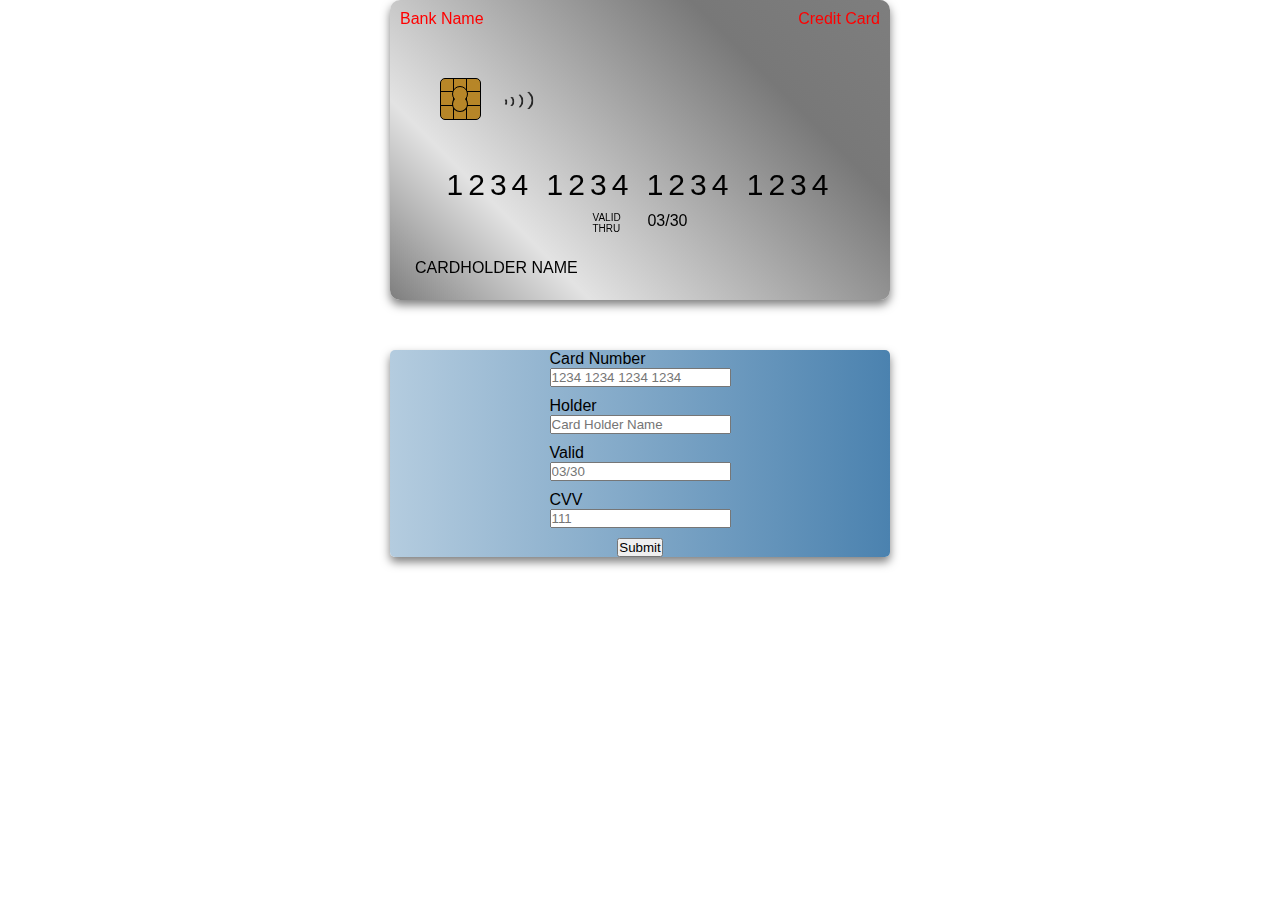
<file: index.html>
<!DOCTYPE html>
<html lang="en">
<head>
    <meta charset="UTF-8">
    <title>Title</title>
    <link href="style.css" rel="stylesheet" type="text/css">
</head>
<body>
    <main class="scene">
        <section class="card1">
            <div class="card__face front-card">
                <div class="name_type">
                    <div class="Bank-Name">Bank Name</div>
                    <div class="type-card">Credit Card</div>
                </div>
                <div class="chip_contactless">
                    <div class="Chip">
                        <div class="block block-grid1"></div>
                        <div class="block"></div>
                        <div class="block block-grid2" ></div>
                        <div class="block"></div>
                        <div class="block"></div>
                        <div class="block"></div>
                        <div class="block block-grid3"></div>
                        <div class="block"></div>
                        <div class="block block-grid4"></div>
                        <div class="circle-top"></div>
                        <div class="circle-bot"></div>
                    </div>
                    <div class="rotated-circles">
                        <div class="rotate-circle"></div>
                        <div  class="rotate-circle1"></div>
                        <div  class="rotate-circle2"></div>
                        <div  class="rotate-circle3"></div>
                    </div>
                </div>
                <div class="cardnumber">
                    <div class="card-number1">1234 1234 1234 1234</div>
                </div>
                <div class="valid">
                    <div class="thru">VALID THRU</div>
                    <div class="card-thru">03/30</div>
                </div>
                <div class="Cardholder">CARDHOLDER NAME</div>
            </div>
            <div class="card__face back-card">
                <div class="magnetic_stripe"></div>
                <div class="data_user">
                    <div class="sign"></div>
                    <div class="CVV">
                        <i class="cvv">111</i>
                    </div>
                    <div class="type_card1">Type card</div>
                </div>
                <div class="lorem_ipsum">
                    <p>Lorem ipsum dolor sit amet, consectetur adipiscing elit, sed do eiusmod tempor incididunt ut labore et dolore magna aliqua. Ut enim ad minim veniam, quis nostrud exercitation ullamco laboris nisi ut aliquip ex ea commodo consequat. Duis aute irure dolor in reprehenderit in voluptate velit esse cillum dolore eu fugiat nulla pariatur. Excepteur sint occaecat cupidatat non proident, sunt in culpa qui officia deserunt mollit anim id est laborum</p>
                </div>
            </div>
        </section>
    </main>
    <div class="center-form">
        <div class="form">
            <div class="number-container" id="numberCard">
                <label>Card Number</label>
                <input type="text" name="card-number1" placeholder="1234 1234 1234 1234"
                       id="card-number" maxlength="19" >
            </div>
            <div class="name-container">
                <label>Holder</label>
                <input type="text" id="name-text" maxlength="30" placeholder="Card Holder Name"  name="name"   >
                <p class="paragraph"></p>
            </div>
            <div class="valid-thru-container">
                <label>Valid</label>
                <input type="text" placeholder="03/30" maxlength="5" name="thru-text1" id="valid-thru-text"    >
            </div>
            <div class="CVV-container">
                <label>CVV</label>
                <input type="text" placeholder="111" maxlength="3" name="cvv-text1" id="cvv-text"  >
            </div>
            <button id="submit">Submit</button>
        </div>
    </div>
    <script src="code.js" defer></script>
</body>
</html>
</file>
<file: style.css>
body {
    font-family: sans-serif;
}
*{
    margin: 0;
    padding: 0;
}
.card1{
    display: flex;
    flex-direction: column;
    align-items: center;
    cursor: pointer;
    transform-style: preserve-3d;
    transition: transform 1s;

}

.front-card {
    background:
            linear-gradient(
    45deg, #7e7e7e 0%,
            #e3e3e3 25%,
            #787878 75%,
            #7e7e7e 100%);
    border-radius: 10px;
    box-shadow: 0 5px 10px 0 rgba(0, 0, 0, 0.5);
}

.Chip{
    position: relative;
    width: 40px;
    height: 40px;
    border-radius: 5px;
    display: grid;
    grid-template-columns: 13px 13px 13px;
    grid-auto-rows: minmax(13px, auto);
    grid-gap: 0;
}

.block{
    background: rgb(183, 134, 40);
    margin: 0;
    padding: 0;
    border: black solid 0.5px;
    width: 13px;
    height: 13px;
}

.circle-top{
    position: absolute;
    left: 31%;
    top: 20%;
    background: rgb(183, 134, 40);
    width: 14px;
    height: 14px;
    border-radius:  50% ;
    border: solid 1px;
}
.circle-bot{
    position: absolute;
    background: rgb(183, 134, 40);
    width: 14px;
    height: 14px;
    border-radius:  50%;
    left: 31%;
    bottom: 15%;
    z-index: 1;
    border-top: 1px solid transparent;
    border-left: 1px solid black;
    border-right: 1px solid black;
    border-bottom: 1px solid black;
}
.block-grid1{
    border-top-left-radius: 5px;
}

.block-grid2{
    border-top-right-radius: 5px;
}

.block-grid3{
    border-bottom-left-radius: 5px;
}

.block-grid4{
    border-bottom-right-radius: 5px;
}

.rotate-circle {
    /* Create the circle */
    width:5px;
    height: 5px;

    border-radius: 50%;
    /* Halve the circle */
    border-right: 1px solid transparent;
    border-bottom: 2px solid rgba(40,40,40,1);
    border-left: 1px solid transparent;
    border-top: 1px solid transparent;
    /* Rotate the circle */
    transform: rotate(-90deg);
    position: absolute;
    top: 50%;

}
.rotate-circle1 {
    /* Create the circle */
    width: 10px;
    height: 10px;
    border-radius: 50%;
    /* Halve the circle */
    border-right: 1px solid transparent;
    border-bottom: 2px solid rgba(40,40,40,1);
    border-left: 1px solid transparent;
    border-top: 1px solid transparent;
    /* Rotate the circle */
    transform: rotate(-90deg);
    position: absolute;
    top: 43%;
    left: 5%;
}
.rotate-circle2 {
    /* Create the circle */
    width: 15px;
    height: 15px;
    border-radius: 50%;
    /* Halve the circle */
    border-right: 1px solid transparent;
    border-bottom: 2px solid rgba(40,40,40,1);
    border-left: 1px solid transparent;
    border-top: 1px solid transparent;
    /* Rotate the circle */
    transform: rotate(-90deg);
    position: absolute;
    left: 15%;
    top: 35%;
}
.rotate-circle3 {
    /* Create the circle */
    width: 20px;
    height: 20px;
    border-radius: 50%;
    /* Halve the circle */
    border-right: 1px solid transparent;
    border-bottom: 2px solid rgba(40,40,40,1);
    border-left: 1px solid transparent;
    border-top: 1px solid transparent;
    /* Rotate the circle */
    transform: rotate(-90deg);
    position: absolute;
    top: 28%;
    left: 28%;
}

.rotated-circles{
    position: relative;
    width: 40px;
    height: 40px;
}

.cardnumber{
    font-size: 30px;
    text-align: center;
    letter-spacing: 5px;
}

.name_type{
    display: flex;
    flex-direction: row;
    justify-content: space-between;
    margin: 10px;
    color: red;
}

.chip_contactless{
    display: flex;
    flex-direction: row;
    margin: 50px;
    justify-content: space-between;
    width: 20%;
}

.valid{
    display: flex;
    flex-direction: row;
    flex-wrap: nowrap;
    gap: 5px;
    justify-content: center;
    margin: 10px;
}

.thru{
    font-size: 10px;
    width: 50px;
}

.Cardholder{
    text-align: left;
    margin: 25px;
}

.card1.is-flipped {
    transform: translateX(-100%) rotateY(-180deg);
}
section{
    position: relative;
    height: 350px;
}
.card__face {
    width: 500px;
    height: 300px;
    position: absolute;
    backface-visibility: hidden;
}

.back-card {
    background:
            linear-gradient(
                    45deg, #7e7e7e 0%,
                    #e3e3e3 25%,
                    #787878 75%,
                    #7e7e7e 100%);
    border-radius: 10px;
    transform: rotateY(180deg);
    box-shadow: 0 5px 10px 0 rgba(0, 0, 0, 0.5);
}

.scene{
    display: flex;
    flex-direction: column;
    align-items: center;
    gap: 50px;
}

.magnetic_stripe{
    width: 100%;
    height: 50px;
    margin-top: 20px;
    background: black;
}

.sign{
    width: 50%;
    height: 30px;
    background: rgb(34,193,195);
    background: linear-gradient(0deg, rgba(34,193,195,1) 0%, rgba(253,187,45,1) 100%);
}

.CVV{
    width: 50px;
    height: 10px;
    background: ghostwhite;
    color: black;
    font-size: 10px;
    text-align: center;
}

.data_user{
    margin-top: 70px;
    display: flex;
    flex-direction: row;
    justify-content: center;
    align-items: center;
    gap: 5px;
}

.lorem_ipsum{
    display: flex;
    justify-content: center;
    align-items: center;
    font-size: 10px;
    color: #2A2E30;
    margin-top:50px;
    width: 100%;
}

.lorem_ipsum p {
    width: 70%;
}

.form{
    display: flex;
    flex-direction: column;
    align-items: center;
    justify-content: center;
    width: 500px;
    background-image: linear-gradient(to right, rgb(180,204,223), rgb(75,130,175));
    height: fit-content;
    gap: 10px;
    border-radius: 5px;
    box-shadow: 0 5px 10px 0 rgba(0, 0, 0, 0.5);
}

input{
    display: flex;
    align-items: flex-end;
}

.Alert{
    position: absolute;
    width: 300px;
    top: 0;
    left: 50%;
    background: rgb(88, 225, 60);
    border-radius: 10px;
    height: 100px;
    display: flex;
    justify-content: center;
    align-items: center;
    transform: translate(-50%, -50%) scale(0.1);
    visibility: hidden;
    transition: transform 0.4s, top 0.4s;
}

.open-popup{
    visibility: visible;
    top: 50%;
    transform: translate(-50%, -50%) scale(1);
}

.close{
    position: absolute;
    transform: translate(-20%, -50%);
    top: 20%;
    right: 0;
}

.center-form{
    display: flex;
    justify-content: center;
}

.negative-alert1{
    position: absolute;
    width: 300px;
    top: 0;
    left: 50%;
    background: rgb(229, 26, 64);
    border-radius: 10px;
    height: 100px;
    display: flex;
    justify-content: center;
    align-items: center;
    transform: translate(-50%, -50%) scale(0.1);
    visibility: hidden;
    transition: transform 0.4s, top 0.4s;
}

.open-alert{
    visibility: visible;
    top: 50%;
    transform: translate(-50%, -50%) scale(1);
}
</file>
